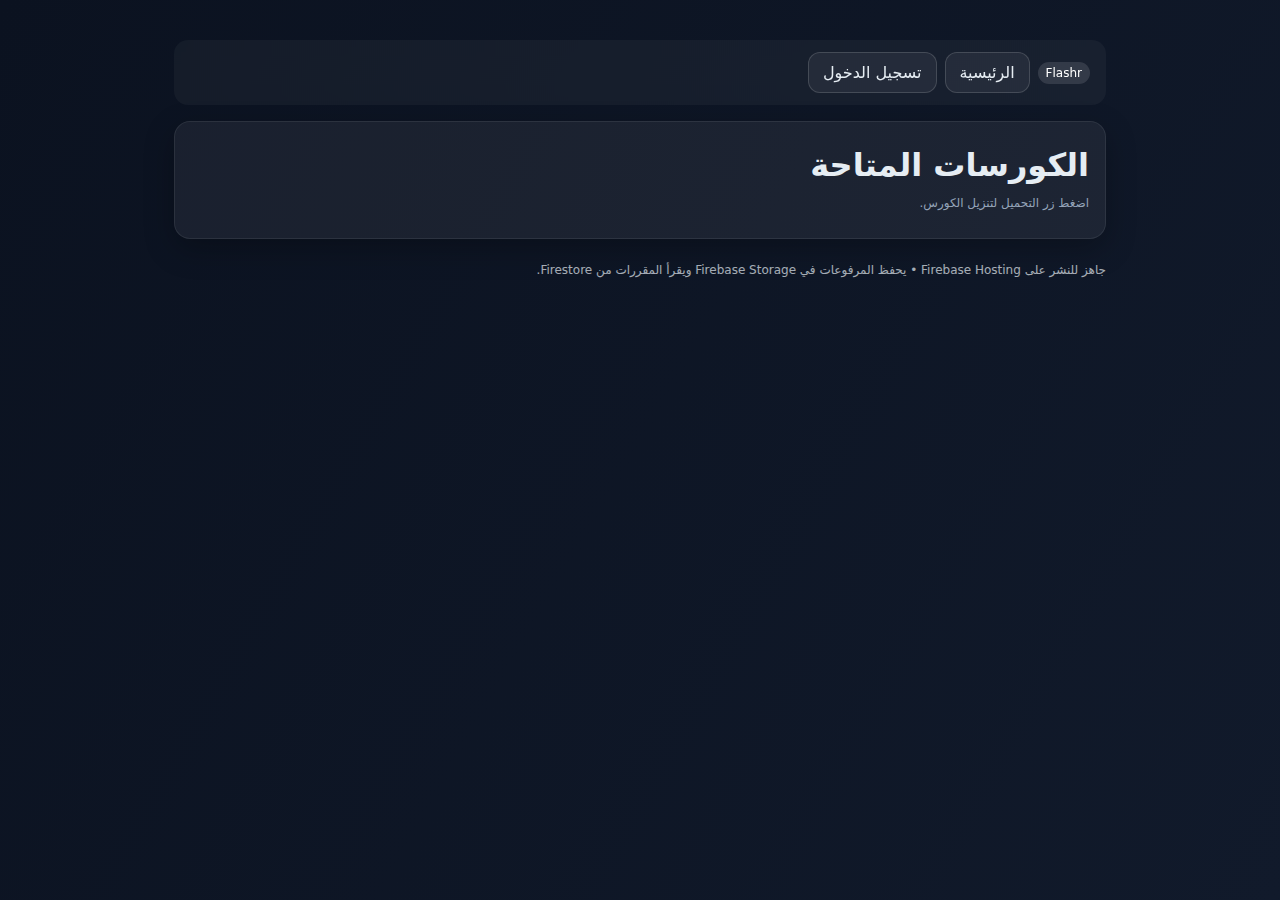
<file: flashr_deploy_admin_plus/index.html>
<!doctype html>
<html lang="ar" dir="rtl">
<head>
  <meta charset="utf-8">
  <meta name="viewport" content="width=device-width, initial-scale=1">
  <title>Flashr Courses</title>
  <link rel="stylesheet" href="styles.css">
  <meta name="description" content="منصة كورسات مع تسجيل دخول وزر تحميل، مع صلاحيات مسؤول للرفع.">
</head>
<body>
  <div class="container">
    <div class="nav">
      <div style="display:flex;gap:8px;align-items:center">
        <span class="badge">Flashr</span>
        <a href="index.html" class="btn">الرئيسية</a>
        <a href="login.html" id="loginLink" class="btn">تسجيل الدخول</a>
        <a href="admin.html" id="adminLink" class="btn hidden">لوحة الأدمن</a>
      </div>
      <div id="userBox" class="small"></div>
    </div>

    <div class="card">
      <h1>الكورسات المتاحة</h1>
      <p class="small">اضغط زر التحميل لتنزيل الكورس.</p>
      <div id="courses" class="grid courses"></div>
    </div>

    <p class="footer">جاهز للنشر على Firebase Hosting • يحفظ المرفوعات في Firebase Storage ويقرأ المقررات من Firestore.</p>
  </div>

  <script type="module" src="app.js"></script>
</body>
</html>
</file>
<file: flashr_deploy_admin_plus/styles.css>
:root{--bg:#0b1220;--card:#111a2b;--text:#e6edf3;--muted:#94a3b8;--primary:#7c3aed;--accent:#22c55e;}
*{box-sizing:border-box}html,body{margin:0;height:100%}body{font-family:system-ui,-apple-system,Segoe UI,Roboto,Arial,sans-serif;background:linear-gradient(120deg,#0b1220,#111a2b);color:var(--text)}
a{color:inherit;text-decoration:none}
.container{max-width:980px;margin:0 auto;padding:24px}
.nav{display:flex;gap:12px;align-items:center;justify-content:space-between;background:rgba(255,255,255,.04);backdrop-filter:blur(6px);padding:12px 16px;border-radius:14px;margin:16px 0}
.btn{display:inline-flex;align-items:center;gap:8px;padding:10px 14px;border:1px solid rgba(255,255,255,.15);border-radius:12px;background:rgba(255,255,255,.06);cursor:pointer;transition:.2s}
.btn:hover{transform:translateY(-1px);border-color:rgba(255,255,255,.3)}
.btn.primary{background:linear-gradient(135deg,var(--primary),#9f67ff);border:none;color:white}
.btn.success{background:linear-gradient(135deg,var(--accent),#74f3a2);border:none;color:#03120a}
.card{background:rgba(255,255,255,.06);border:1px solid rgba(255,255,255,.08);border-radius:16px;padding:16px;box-shadow:0 10px 30px rgba(0,0,0,.25)}
.grid{display:grid;gap:16px}
.grid.courses{grid-template-columns:repeat(auto-fill,minmax(260px,1fr))}
.input{width:100%;padding:12px 14px;border-radius:12px;border:1px solid rgba(255,255,255,.15);background:rgba(255,255,255,.06);color:var(--text)}
.label{font-size:12px;color:var(--muted);margin:6px 0}
.badge{font-size:12px;color:white;background:rgba(255,255,255,.12);padding:4px 8px;border-radius:999px}
.footer{opacity:.7;font-size:12px;margin-top:24px}
.hidden{display:none}
h1{margin:8px 0 0}
h2{margin:0 0 8px}
.small{font-size:12px;color:var(--muted)}
hr{border:none;border-top:1px solid rgba(255,255,255,.12);margin:16px 0}
</file>
